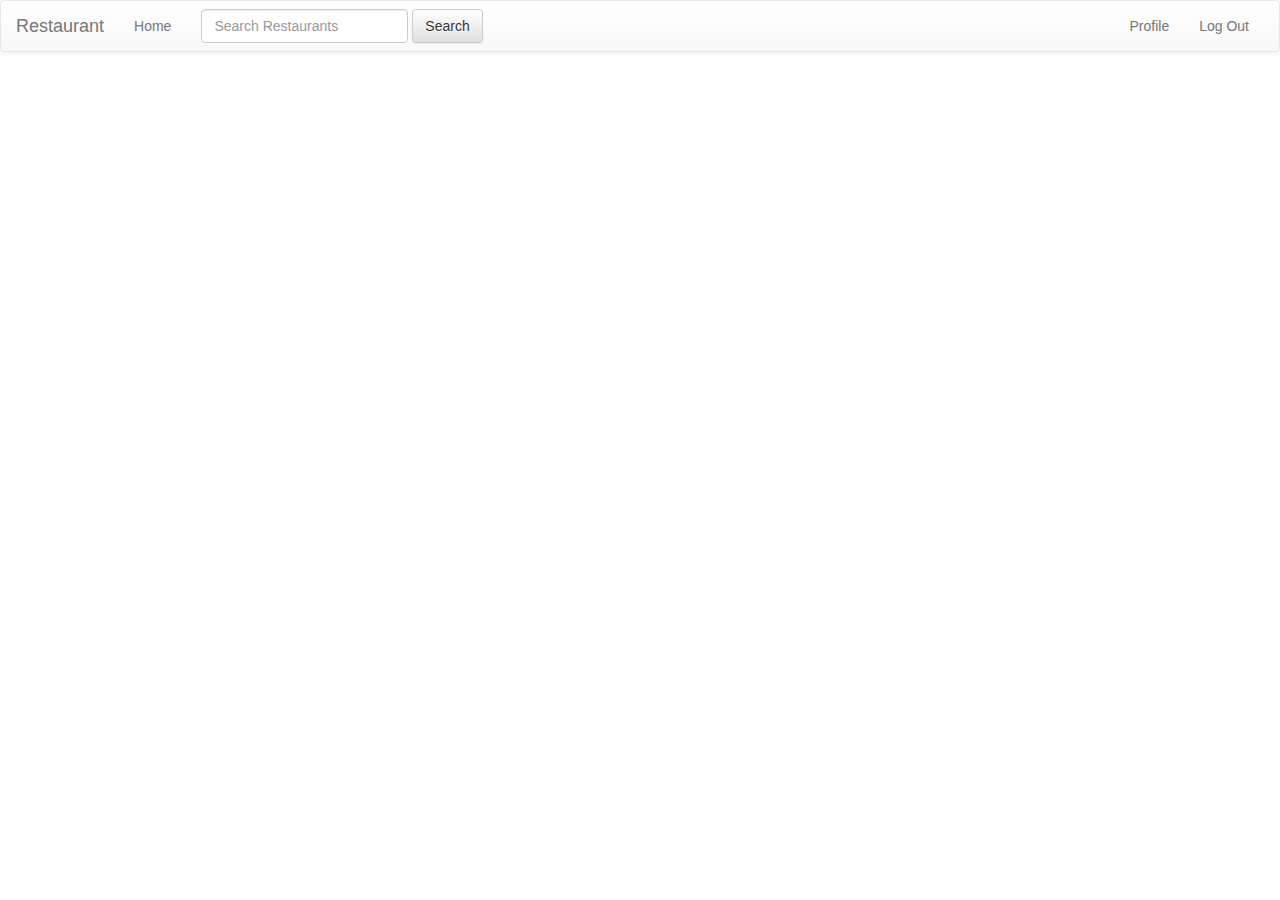
<file: ISARestoran/src/main/resources/static/home.html>
<!DOCTYPE html>
<html>
<head>
<link rel="stylesheet" href="html/css/bootstrap.min.css" />
<link rel="stylesheet" href="html/css/bootstrap-theme.min.css" />
<script src="html/js/jquery-3.1.0.min.js"></script>
<script src="html/js/jquery.min.js"></script>
<script src="html/js/bootstrap.js"></script>
<script src="html/js/bootstrap.min.js"></script>



<meta charset="ISO-8859-1">

<title>Restaurant Homeeeee</title>

<script>
	function onload(){
		var x = document.cookie;
		var delovi = x.split("=");
		var emailUlogovanog = delovi[1];
		
		if(emailUlogovanog.search("@")==-1){
			$('.navbar').hide();
			$('#glavniDiv').hide();
    	}
		
	}
</script>
</head>
<body onload="onload()">
<nav class="navbar navbar-default">
  <div class="container-fluid">
    <!-- Brand and toggle get grouped for better mobile display -->
    <div class="navbar-header">
      <button type="button" class="navbar-toggle collapsed" data-toggle="collapse" data-target="#bs-example-navbar-collapse-1" aria-expanded="false">
        <span class="sr-only">Toggle navigation</span>
        <span class="icon-bar"></span>
        <span class="icon-bar"></span>
        <span class="icon-bar"></span>
      </button>
      <a class="navbar-brand" href="home.html">Restaurant</a>
    </div>

    <!-- Collect the nav links, forms, and other content for toggling -->
    <div class="collapse navbar-collapse" id="bs-example-navbar-collapse-1">
      <ul class="nav navbar-nav">
        <li ><a href="home.html" >Home<span class="sr-only">(current)</span></a></li>
<!--         <li><a href="#">Link</a></li> -->
        <!-- <li class="dropdown">
          <a href="#" class="dropdown-toggle" data-toggle="dropdown" role="button" aria-haspopup="true" aria-expanded="false">Dropdown <span class="caret"></span></a>
          <ul class="dropdown-menu">
            <li><a href="#">Action</a></li>
            <li><a href="#">Another action</a></li>
            <li><a href="#">Something else here</a></li>
            <li role="separator" class="divider"></li>
            <li><a href="#">Separated link</a></li>
            <li role="separator" class="divider"></li>
            <li><a href="#">One more separated link</a></li>
          </ul>
        </li> -->
      </ul>
      <form class="navbar-form navbar-left">
        <div class="form-group">
          <input type="text" class="form-control" placeholder="Search Restaurants">
        </div>
        <button type="submit" class="btn btn-default">Search</button>
      </form>
      <ul class="nav navbar-nav navbar-right">
        <li><a onclick="profilKorisnika()" href="#">Profile</a></li>
        <li><a onclick="izlogujSe()" href="#">Log Out</a></li>
      </ul>
    </div><!-- /.navbar-collapse -->
  </div><!-- /.container-fluid -->
</nav>

<script>
	function izlogujSe(){
		var x = document.cookie;
		var delovi = x.split("=");
		var emailUlogovanog = delovi[1];
		
		if(emailUlogovanog.search("@")!=-1){
			document.cookie =  "emailValue=" + "";
    		window.location.href="index.html";
    	}
	}

	
	function profilKorisnika(){
		var x = document.cookie;
		var delovi = x.split("=");
		var email = delovi[1];
		var ime;
		var prezime;
		
		dajSliku();
		
		if(email.search("@")!=-1){
	     	$.ajax({ 
	             type: 'GET',
	             url: 'profile/gost',
	             dataType: 'json',
	             data: {email : email},
	     		 success: function(data){
	             			console.log(data);
	             			document.getElementById("helloHeder").innerHTML = data.ime+" "+data.prezime;
	             			ime = data.ime;
	             			prezime = data.prezime;
	            		}
	     	});
	     	$('#glavniDiv').show();
	     	$('#desniDiv').hide();
	     }
	}
	
	function basicDetails(){
		var x = document.cookie;
		var delovi = x.split("=");
		var email = delovi[1];
		$.ajax({ 
            type: 'GET',
            url: 'profile/gost',
            dataType: 'json',
            data: {email : email},
    		 success: function(data){
            			console.log(data);
            			$('#desniDiv').html('<h3><i>Basic Details</i></h3><br><table id="tabela" border="1" ><tr><td>First name: </td><td><input style="border:none" readonly type="text" id="FirstName" value="'+data.ime+'"></td></tr><tr><td>Last name: </td><td><input readonly style="border:none" type="text" id="LastName" value="'+data.prezime+'"></td></tr><tr><td>Email: </td><td><input readonly style="border:none" type="text" id="Email" value="'+data.email+'"></td></tr></table><br><div id="zaUpload"></div><br></br><button id="editDetails" onclick="editDetails()">Edit basic details</button><button id="saveDetails" onclick="return saveDetails()" style = "display: none">Save Details</button>&nbsp;<button id="cancelDetails" onclick="basicDetails()" style = "display: none">Cancel</button><br></br>');
            			$('#desniDiv').show();	
    		 }
    	});
		
		
	}
	
	function editDetails(){
		
		var x = document.cookie;
		var delovi = x.split("=");
		var email = delovi[1];
		
		$('#editDetails').hide();
		$('#saveDetails').show();
		$('#cancelDetails').show();
		$('#tabela').append('<tr><td>Password: </td><td><input style="border:none" type="password" id="password"></td></tr><tr><td>Repeat password: </td><td><input style="border:none" type="password" id="password1"></td></tr>');
		$('#zaUpload').html('<form method="POST" action="picture/upload" enctype="multipart/form-data">Upload new profile picture: <br><input type="file" id="file" name="file"><input type="hidden" name="email" value="'+email+'"><br><input onclick="return proveraVelicine()" type="submit" value="Upload"></form>');
		
		$('#FirstName').attr('readonly', false);
		$('#LastName').attr('readonly', false);
		
	}
	
	function proveraVelicine(){
		 if (!window.FileReader) {
		        alert("The file API isn't supported on this browser yet.");
		        return false;
		    }
		 
		 input = document.getElementById('file');
		 file = input.files[0];
		 
		 if(!file){
		       alert("Please select a file before clicking 'Upload'");
		       return false;
		 }else if(file.size>999998){
			 alert("Max size of file must be less than 1MB!");
			 return false;
		 }else{
			 return true;
		 }
		 
	}
		 

	
	function saveDetails(){
		var i = document.getElementById('FirstName');
		var ime = i.value;
		var j = document.getElementById('LastName');
		var prezime = j.value;
		var m = document.getElementById('Email');
		var email = m.value;
		var k = document.getElementById('password');
		var password = k.value;
		var l = document.getElementById('password1');
		var password1 = l.value;
		
		if(ime == "" || prezime == "" || email == "" || password == "" || password1 == ""){
			alert("You must enter all fields!");
    		return false;
		}else{
			if(password.length <8){
        		alert("Password must contain 8-30 characters!")
        		return false;
        	}
        	if(password.length > 30){
        		alert("Password must contain 8-30 characters!")
        		return false;
        	}
        	
        	if(password != password1){
        		alert("Password does not match the confirm password!")
        		return false;
        	}
        	
        	$.ajax({ 
                type: 'GET',
                url: 'profile/edit',
                dataType: 'json',
                data: {ime : ime, prezime : prezime, email : email, password : password, password1 : password1},
        		 success: function(data){
                			console.log(data);
                			location.reload();
                			return true;
        		 }
        	});
        	
        	return true;
        	
		}
		
		
		
	}
	
	function dajSliku(){
		 $.ajax({
			    url :'picture/dajSliku',             
			    data: {todo : "todo"},
			    type: "GET",
			    contentType: "image/jpg",
			    dataType: "text",
			    success: function(data) { 
			            //alert(data);
			            $("#mestoZaSliku").html('<img src="data:image/jpg;base64,' + data + '" style="width:260px;height:260px;" />');
			        }
			    });
			}
	
	
</script>
<div class="container"  style = "display: none; background-color: #E8E8E8" id="glavniDiv" >
  <h1 id="helloHeder"></h1>
  <div class="row">
    <div class="col-sm-3"  id="leviDiv" >
   		<div id="mestoZaSliku"></div>	
   		<br>
   		<br>
      	<a href="#" onclick="basicDetails()">Basic Details</a><br>
      	<a href="#" onclick="friends()">Friends</a>
    </div>
    <div class="col-sm-9"  id="desniDiv">
    </div>
  </div>
</div>
</body>
</html>
</file>
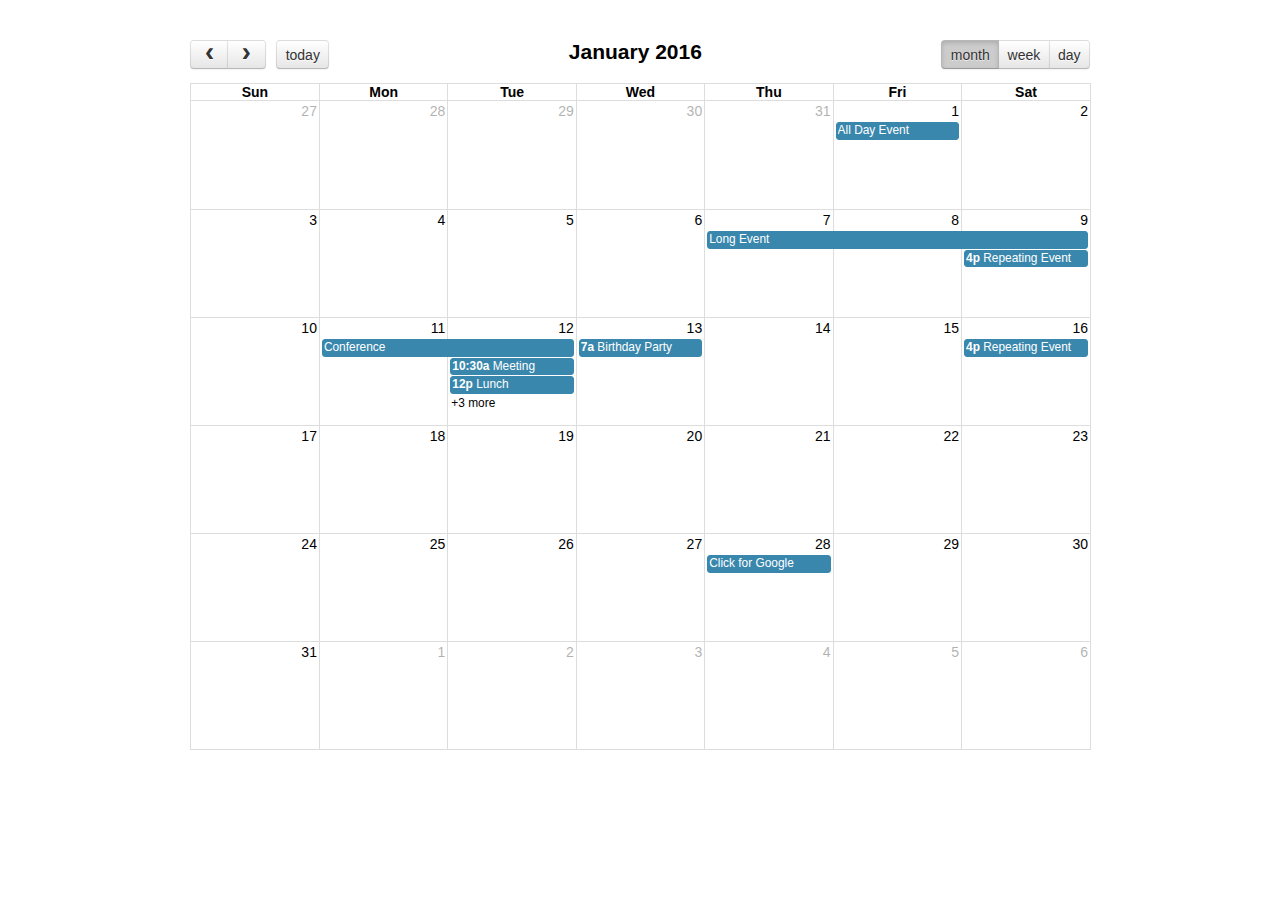
<file: ISARestoran/src/main/resources/static/html/fullcalendar/demos/agenda-views.html>
<!DOCTYPE html>
<html>
<head>
<meta charset='utf-8' />
<link href='../fullcalendar.css' rel='stylesheet' />
<link href='../fullcalendar.print.css' rel='stylesheet' media='print' />
<script src='../lib/moment.min.js'></script>
<script src='../lib/jquery.min.js'></script>
<script src='../fullcalendar.min.js'></script>
<script>

	$(document).ready(function() {
		
		$('#calendar').fullCalendar({
			header: {
				left: 'prev,next today',
				center: 'title',
				right: 'month,agendaWeek,agendaDay'
			},
			defaultDate: '2016-01-12',
			editable: true,
			eventLimit: true, // allow "more" link when too many events
			events: [
				{
					title: 'All Day Event',
					start: '2016-01-01'
				},
				{
					title: 'Long Event',
					start: '2016-01-07',
					end: '2016-01-10'
				},
				{
					id: 999,
					title: 'Repeating Event',
					start: '2016-01-09T16:00:00'
				},
				{
					id: 999,
					title: 'Repeating Event',
					start: '2016-01-16T16:00:00'
				},
				{
					title: 'Conference',
					start: '2016-01-11',
					end: '2016-01-13'
				},
				{
					title: 'Meeting',
					start: '2016-01-12T10:30:00',
					end: '2016-01-12T12:30:00'
				},
				{
					title: 'Lunch',
					start: '2016-01-12T12:00:00'
				},
				{
					title: 'Meeting',
					start: '2016-01-12T14:30:00'
				},
				{
					title: 'Happy Hour',
					start: '2016-01-12T17:30:00'
				},
				{
					title: 'Dinner',
					start: '2016-01-12T20:00:00'
				},
				{
					title: 'Birthday Party',
					start: '2016-01-13T07:00:00'
				},
				{
					title: 'Click for Google',
					url: 'http://google.com/',
					start: '2016-01-28'
				}
			]
		});
		
	});

</script>
<style>

	body {
		margin: 40px 10px;
		padding: 0;
		font-family: "Lucida Grande",Helvetica,Arial,Verdana,sans-serif;
		font-size: 14px;
	}

	#calendar {
		max-width: 900px;
		margin: 0 auto;
	}

</style>
</head>
<body>

	<div id='calendar'></div>

</body>
</html>
</file>
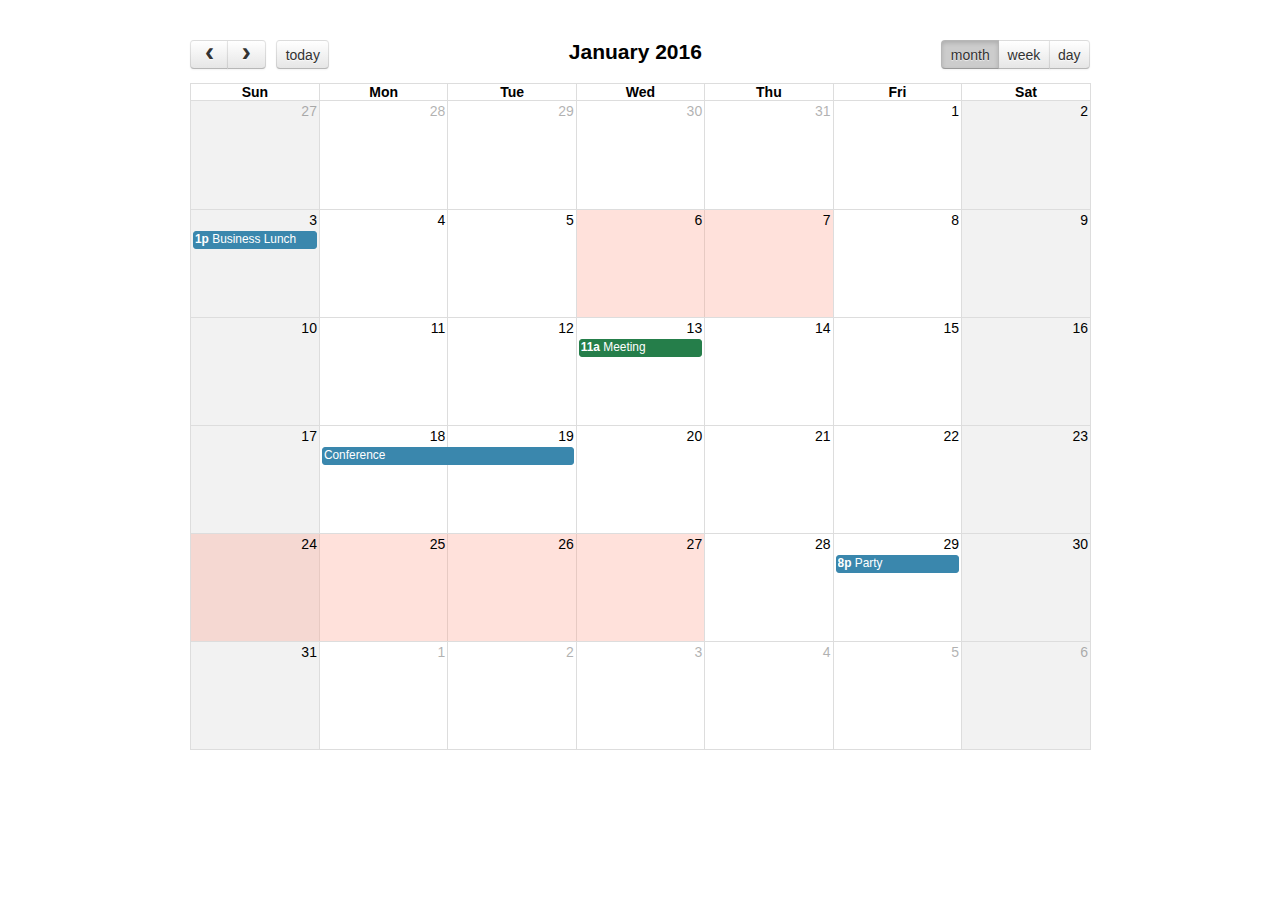
<file: ISARestoran/src/main/resources/static/html/fullcalendar/demos/background-events.html>
<!DOCTYPE html>
<html>
<head>
<meta charset='utf-8' />
<link href='../fullcalendar.css' rel='stylesheet' />
<link href='../fullcalendar.print.css' rel='stylesheet' media='print' />
<script src='../lib/moment.min.js'></script>
<script src='../lib/jquery.min.js'></script>
<script src='../fullcalendar.min.js'></script>
<script>

	$(document).ready(function() {

		$('#calendar').fullCalendar({
			header: {
				left: 'prev,next today',
				center: 'title',
				right: 'month,agendaWeek,agendaDay'
			},
			defaultDate: '2016-01-12',
			businessHours: true, // display business hours
			editable: true,
			events: [
				{
					title: 'Business Lunch',
					start: '2016-01-03T13:00:00',
					constraint: 'businessHours'
				},
				{
					title: 'Meeting',
					start: '2016-01-13T11:00:00',
					constraint: 'availableForMeeting', // defined below
					color: '#257e4a'
				},
				{
					title: 'Conference',
					start: '2016-01-18',
					end: '2016-01-20'
				},
				{
					title: 'Party',
					start: '2016-01-29T20:00:00'
				},

				// areas where "Meeting" must be dropped
				{
					id: 'availableForMeeting',
					start: '2016-01-11T10:00:00',
					end: '2016-01-11T16:00:00',
					rendering: 'background'
				},
				{
					id: 'availableForMeeting',
					start: '2016-01-13T10:00:00',
					end: '2016-01-13T16:00:00',
					rendering: 'background'
				},

				// red areas where no events can be dropped
				{
					start: '2016-01-24',
					end: '2016-01-28',
					overlap: false,
					rendering: 'background',
					color: '#ff9f89'
				},
				{
					start: '2016-01-06',
					end: '2016-01-08',
					overlap: false,
					rendering: 'background',
					color: '#ff9f89'
				}
			]
		});
		
	});

</script>
<style>

	body {
		margin: 40px 10px;
		padding: 0;
		font-family: "Lucida Grande",Helvetica,Arial,Verdana,sans-serif;
		font-size: 14px;
	}

	#calendar {
		max-width: 900px;
		margin: 0 auto;
	}

</style>
</head>
<body>

	<div id='calendar'></div>

</body>
</html>
</file>
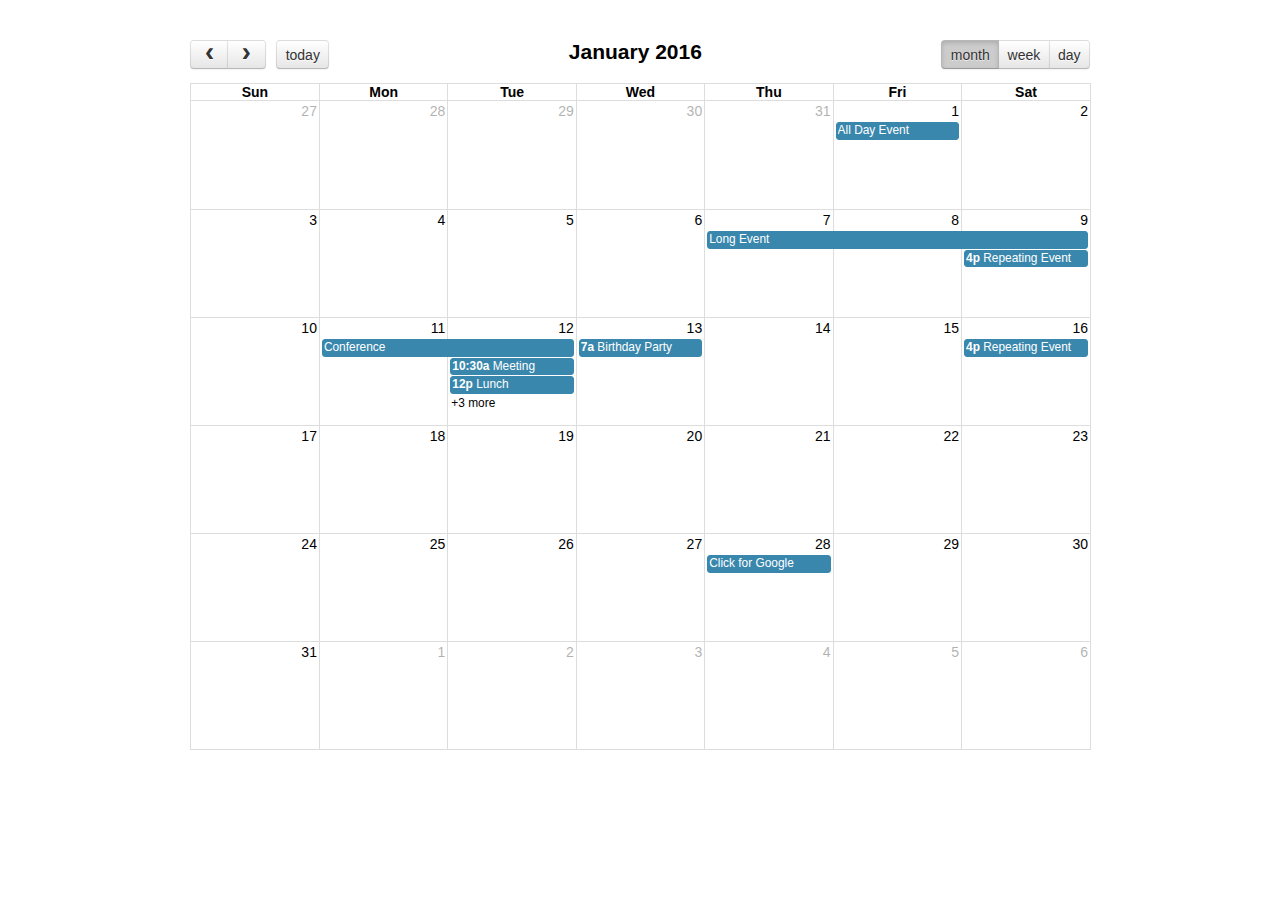
<file: ISARestoran/src/main/resources/static/html/fullcalendar/demos/basic-views.html>
<!DOCTYPE html>
<html>
<head>
<meta charset='utf-8' />
<link href='../fullcalendar.css' rel='stylesheet' />
<link href='../fullcalendar.print.css' rel='stylesheet' media='print' />
<script src='../lib/moment.min.js'></script>
<script src='../lib/jquery.min.js'></script>
<script src='../fullcalendar.min.js'></script>
<script>

	$(document).ready(function() {
		
		$('#calendar').fullCalendar({
			header: {
				left: 'prev,next today',
				center: 'title',
				right: 'month,basicWeek,basicDay'
			},
			defaultDate: '2016-01-12',
			editable: true,
			eventLimit: true, // allow "more" link when too many events
			events: [
				{
					title: 'All Day Event',
					start: '2016-01-01'
				},
				{
					title: 'Long Event',
					start: '2016-01-07',
					end: '2016-01-10'
				},
				{
					id: 999,
					title: 'Repeating Event',
					start: '2016-01-09T16:00:00'
				},
				{
					id: 999,
					title: 'Repeating Event',
					start: '2016-01-16T16:00:00'
				},
				{
					title: 'Conference',
					start: '2016-01-11',
					end: '2016-01-13'
				},
				{
					title: 'Meeting',
					start: '2016-01-12T10:30:00',
					end: '2016-01-12T12:30:00'
				},
				{
					title: 'Lunch',
					start: '2016-01-12T12:00:00'
				},
				{
					title: 'Meeting',
					start: '2016-01-12T14:30:00'
				},
				{
					title: 'Happy Hour',
					start: '2016-01-12T17:30:00'
				},
				{
					title: 'Dinner',
					start: '2016-01-12T20:00:00'
				},
				{
					title: 'Birthday Party',
					start: '2016-01-13T07:00:00'
				},
				{
					title: 'Click for Google',
					url: 'http://google.com/',
					start: '2016-01-28'
				}
			]
		});
		
	});

</script>
<style>

	body {
		margin: 40px 10px;
		padding: 0;
		font-family: "Lucida Grande",Helvetica,Arial,Verdana,sans-serif;
		font-size: 14px;
	}

	#calendar {
		max-width: 900px;
		margin: 0 auto;
	}

</style>
</head>
<body>

	<div id='calendar'></div>

</body>
</html>
</file>
<file: ISARestoran/src/main/resources/static/html/fullcalendar/fullcalendar.css>
/*!
 * FullCalendar v2.7.0 Stylesheet
 * Docs & License: http://fullcalendar.io/
 * (c) 2015 Adam Shaw
 */


.fc {
	direction: ltr;
	text-align: left;
}

.fc-rtl {
	text-align: right;
}

body .fc { /* extra precedence to overcome jqui */
	font-size: 1em;
}


/* Colors
--------------------------------------------------------------------------------------------------*/

.fc-unthemed th,
.fc-unthemed td,
.fc-unthemed thead,
.fc-unthemed tbody,
.fc-unthemed .fc-divider,
.fc-unthemed .fc-row,
.fc-unthemed .fc-content, /* for gutter border */
.fc-unthemed .fc-popover {
	border-color: #ddd;
}

.fc-unthemed .fc-popover {
	background-color: #fff;
}

.fc-unthemed .fc-divider,
.fc-unthemed .fc-popover .fc-header {
	background: #eee;
}

.fc-unthemed .fc-popover .fc-header .fc-close {
	color: #666;
}

.fc-unthemed .fc-today {
	background: #fcf8e3;
}

.fc-highlight { /* when user is selecting cells */
	background: #bce8f1;
	opacity: .3;
	filter: alpha(opacity=30); /* for IE */
}

.fc-bgevent { /* default look for background events */
	background: rgb(143, 223, 130);
	opacity: .3;
	filter: alpha(opacity=30); /* for IE */
}

.fc-nonbusiness { /* default look for non-business-hours areas */
	/* will inherit .fc-bgevent's styles */
	background: #d7d7d7;
}


/* Icons (inline elements with styled text that mock arrow icons)
--------------------------------------------------------------------------------------------------*/

.fc-icon {
	display: inline-block;
	width: 1em;
	height: 1em;
	line-height: 1em;
	font-size: 1em;
	text-align: center;
	overflow: hidden;
	font-family: "Courier New", Courier, monospace;

	/* don't allow browser text-selection */
	-webkit-touch-callout: none;
	-webkit-user-select: none;
	-khtml-user-select: none;
	-moz-user-select: none;
	-ms-user-select: none;
	user-select: none;
	}

/*
Acceptable font-family overrides for individual icons:
	"Arial", sans-serif
	"Times New Roman", serif

NOTE: use percentage font sizes or else old IE chokes
*/

.fc-icon:after {
	position: relative;
	margin: 0 -1em; /* ensures character will be centered, regardless of width */
}

.fc-icon-left-single-arrow:after {
	content: "\02039";
	font-weight: bold;
	font-size: 200%;
	top: -7%;
	left: 3%;
}

.fc-icon-right-single-arrow:after {
	content: "\0203A";
	font-weight: bold;
	font-size: 200%;
	top: -7%;
	left: -3%;
}

.fc-icon-left-double-arrow:after {
	content: "\000AB";
	font-size: 160%;
	top: -7%;
}

.fc-icon-right-double-arrow:after {
	content: "\000BB";
	font-size: 160%;
	top: -7%;
}

.fc-icon-left-triangle:after {
	content: "\25C4";
	font-size: 125%;
	top: 3%;
	left: -2%;
}

.fc-icon-right-triangle:after {
	content: "\25BA";
	font-size: 125%;
	top: 3%;
	left: 2%;
}

.fc-icon-down-triangle:after {
	content: "\25BC";
	font-size: 125%;
	top: 2%;
}

.fc-icon-x:after {
	content: "\000D7";
	font-size: 200%;
	top: 6%;
}


/* Buttons (styled <button> tags, normalized to work cross-browser)
--------------------------------------------------------------------------------------------------*/

.fc button {
	/* force height to include the border and padding */
	-moz-box-sizing: border-box;
	-webkit-box-sizing: border-box;
	box-sizing: border-box;

	/* dimensions */
	margin: 0;
	height: 2.1em;
	padding: 0 .6em;

	/* text & cursor */
	font-size: 1em; /* normalize */
	white-space: nowrap;
	cursor: pointer;
}

/* Firefox has an annoying inner border */
.fc button::-moz-focus-inner { margin: 0; padding: 0; }
	
.fc-state-default { /* non-theme */
	border: 1px solid;
}

.fc-state-default.fc-corner-left { /* non-theme */
	border-top-left-radius: 4px;
	border-bottom-left-radius: 4px;
}

.fc-state-default.fc-corner-right { /* non-theme */
	border-top-right-radius: 4px;
	border-bottom-right-radius: 4px;
}

/* icons in buttons */

.fc button .fc-icon { /* non-theme */
	position: relative;
	top: -0.05em; /* seems to be a good adjustment across browsers */
	margin: 0 .2em;
	vertical-align: middle;
}
	
/*
  button states
  borrowed from twitter bootstrap (http://twitter.github.com/bootstrap/)
*/

.fc-state-default {
	background-color: #f5f5f5;
	background-image: -moz-linear-gradient(top, #ffffff, #e6e6e6);
	background-image: -webkit-gradient(linear, 0 0, 0 100%, from(#ffffff), to(#e6e6e6));
	background-image: -webkit-linear-gradient(top, #ffffff, #e6e6e6);
	background-image: -o-linear-gradient(top, #ffffff, #e6e6e6);
	background-image: linear-gradient(to bottom, #ffffff, #e6e6e6);
	background-repeat: repeat-x;
	border-color: #e6e6e6 #e6e6e6 #bfbfbf;
	border-color: rgba(0, 0, 0, 0.1) rgba(0, 0, 0, 0.1) rgba(0, 0, 0, 0.25);
	color: #333;
	text-shadow: 0 1px 1px rgba(255, 255, 255, 0.75);
	box-shadow: inset 0 1px 0 rgba(255, 255, 255, 0.2), 0 1px 2px rgba(0, 0, 0, 0.05);
}

.fc-state-hover,
.fc-state-down,
.fc-state-active,
.fc-state-disabled {
	color: #333333;
	background-color: #e6e6e6;
}

.fc-state-hover {
	color: #333333;
	text-decoration: none;
	background-position: 0 -15px;
	-webkit-transition: background-position 0.1s linear;
	   -moz-transition: background-position 0.1s linear;
	     -o-transition: background-position 0.1s linear;
	        transition: background-position 0.1s linear;
}

.fc-state-down,
.fc-state-active {
	background-color: #cccccc;
	background-image: none;
	box-shadow: inset 0 2px 4px rgba(0, 0, 0, 0.15), 0 1px 2px rgba(0, 0, 0, 0.05);
}

.fc-state-disabled {
	cursor: default;
	background-image: none;
	opacity: 0.65;
	filter: alpha(opacity=65);
	box-shadow: none;
}


/* Buttons Groups
--------------------------------------------------------------------------------------------------*/

.fc-button-group {
	display: inline-block;
}

/*
every button that is not first in a button group should scootch over one pixel and cover the
previous button's border...
*/

.fc .fc-button-group > * { /* extra precedence b/c buttons have margin set to zero */
	float: left;
	margin: 0 0 0 -1px;
}

.fc .fc-button-group > :first-child { /* same */
	margin-left: 0;
}


/* Popover
--------------------------------------------------------------------------------------------------*/

.fc-popover {
	position: absolute;
	box-shadow: 0 2px 6px rgba(0,0,0,.15);
}

.fc-popover .fc-header { /* TODO: be more consistent with fc-head/fc-body */
	padding: 2px 4px;
}

.fc-popover .fc-header .fc-title {
	margin: 0 2px;
}

.fc-popover .fc-header .fc-close {
	cursor: pointer;
}

.fc-ltr .fc-popover .fc-header .fc-title,
.fc-rtl .fc-popover .fc-header .fc-close {
	float: left;
}

.fc-rtl .fc-popover .fc-header .fc-title,
.fc-ltr .fc-popover .fc-header .fc-close {
	float: right;
}

/* unthemed */

.fc-unthemed .fc-popover {
	border-width: 1px;
	border-style: solid;
}

.fc-unthemed .fc-popover .fc-header .fc-close {
	font-size: .9em;
	margin-top: 2px;
}

/* jqui themed */

.fc-popover > .ui-widget-header + .ui-widget-content {
	border-top: 0; /* where they meet, let the header have the border */
}


/* Misc Reusable Components
--------------------------------------------------------------------------------------------------*/

.fc-divider {
	border-style: solid;
	border-width: 1px;
}

hr.fc-divider {
	height: 0;
	margin: 0;
	padding: 0 0 2px; /* height is unreliable across browsers, so use padding */
	border-width: 1px 0;
}

.fc-clear {
	clear: both;
}

.fc-bg,
.fc-bgevent-skeleton,
.fc-highlight-skeleton,
.fc-helper-skeleton {
	/* these element should always cling to top-left/right corners */
	position: absolute;
	top: 0;
	left: 0;
	right: 0;
}

.fc-bg {
	bottom: 0; /* strech bg to bottom edge */
}

.fc-bg table {
	height: 100%; /* strech bg to bottom edge */
}


/* Tables
--------------------------------------------------------------------------------------------------*/

.fc table {
	width: 100%;
	table-layout: fixed;
	border-collapse: collapse;
	border-spacing: 0;
	font-size: 1em; /* normalize cross-browser */
}

.fc th {
	text-align: center;
}

.fc th,
.fc td {
	border-style: solid;
	border-width: 1px;
	padding: 0;
	vertical-align: top;
}

.fc td.fc-today {
	border-style: double; /* overcome neighboring borders */
}


/* Fake Table Rows
--------------------------------------------------------------------------------------------------*/

.fc .fc-row { /* extra precedence to overcome themes w/ .ui-widget-content forcing a 1px border */
	/* no visible border by default. but make available if need be (scrollbar width compensation) */
	border-style: solid;
	border-width: 0;
}

.fc-row table {
	/* don't put left/right border on anything within a fake row.
	   the outer tbody will worry about this */
	border-left: 0 hidden transparent;
	border-right: 0 hidden transparent;

	/* no bottom borders on rows */
	border-bottom: 0 hidden transparent; 
}

.fc-row:first-child table {
	border-top: 0 hidden transparent; /* no top border on first row */
}


/* Day Row (used within the header and the DayGrid)
--------------------------------------------------------------------------------------------------*/

.fc-row {
	position: relative;
}

.fc-row .fc-bg {
	z-index: 1;
}

/* highlighting cells & background event skeleton */

.fc-row .fc-bgevent-skeleton,
.fc-row .fc-highlight-skeleton {
	bottom: 0; /* stretch skeleton to bottom of row */
}

.fc-row .fc-bgevent-skeleton table,
.fc-row .fc-highlight-skeleton table {
	height: 100%; /* stretch skeleton to bottom of row */
}

.fc-row .fc-highlight-skeleton td,
.fc-row .fc-bgevent-skeleton td {
	border-color: transparent;
}

.fc-row .fc-bgevent-skeleton {
	z-index: 2;

}

.fc-row .fc-highlight-skeleton {
	z-index: 3;
}

/*
row content (which contains day/week numbers and events) as well as "helper" (which contains
temporary rendered events).
*/

.fc-row .fc-content-skeleton {
	position: relative;
	z-index: 4;
	padding-bottom: 2px; /* matches the space above the events */
}

.fc-row .fc-helper-skeleton {
	z-index: 5;
}

.fc-row .fc-content-skeleton td,
.fc-row .fc-helper-skeleton td {
	/* see-through to the background below */
	background: none; /* in case <td>s are globally styled */
	border-color: transparent;

	/* don't put a border between events and/or the day number */
	border-bottom: 0;
}

.fc-row .fc-content-skeleton tbody td, /* cells with events inside (so NOT the day number cell) */
.fc-row .fc-helper-skeleton tbody td {
	/* don't put a border between event cells */
	border-top: 0;
}


/* Scrolling Container
--------------------------------------------------------------------------------------------------*/

.fc-scroller {
	-webkit-overflow-scrolling: touch;
}

/* TODO: move to agenda/basic */
.fc-scroller > .fc-day-grid,
.fc-scroller > .fc-time-grid {
	position: relative; /* re-scope all positions */
	width: 100%; /* hack to force re-sizing this inner element when scrollbars appear/disappear */
}


/* Global Event Styles
--------------------------------------------------------------------------------------------------*/

.fc-event {
	position: relative; /* for resize handle and other inner positioning */
	display: block; /* make the <a> tag block */
	font-size: .85em;
	line-height: 1.3;
	border-radius: 3px;
	border: 1px solid #3a87ad; /* default BORDER color */
	background-color: #3a87ad; /* default BACKGROUND color */
	font-weight: normal; /* undo jqui's ui-widget-header bold */
}

/* overpower some of bootstrap's and jqui's styles on <a> tags */
.fc-event,
.fc-event:hover,
.ui-widget .fc-event {
	color: #fff; /* default TEXT color */
	text-decoration: none; /* if <a> has an href */
}

.fc-event[href],
.fc-event.fc-draggable {
	cursor: pointer; /* give events with links and draggable events a hand mouse pointer */
}

.fc-not-allowed, /* causes a "warning" cursor. applied on body */
.fc-not-allowed .fc-event { /* to override an event's custom cursor */
	cursor: not-allowed;
}

.fc-event .fc-bg { /* the generic .fc-bg already does position */
	z-index: 1;
	background: #fff;
	opacity: .25;
	filter: alpha(opacity=25); /* for IE */
}

.fc-event .fc-content {
	position: relative;
	z-index: 2;
}

/* resizer (cursor AND touch devices) */

.fc-event .fc-resizer {
	position: absolute;
	z-index: 4;
}

/* resizer (touch devices) */

.fc-touch .fc-event .fc-resizer {
	display: none; /* only show when selected */
}

.fc-touch .fc-event.fc-selected .fc-resizer {
	display: block;
}


/* Hit Area (for events and expander)
--------------------------------------------------------------------------------------------------*/

.fc-expander { /* fc-event is already position:relative */
	position: relative;
}

.fc-touch .fc-expander:before,
.fc-touch .fc-event .fc-resizer:before {
	/* 40x40 touch area */
	content: "";
	position: absolute;
	z-index: 9999; /* user of this util can scope within a lower z-index */
	top: 50%;
	left: 50%;
	width: 40px;
	height: 40px;
	margin-left: -20px;
	margin-top: -20px;
}


/* Event Selection (only for touch devices)
--------------------------------------------------------------------------------------------------*/

.fc-event.fc-selected {
	z-index: 9999 !important; /* overcomes inline z-index */
	box-shadow: 0 2px 5px rgba(0, 0, 0, 0.2);
}

.fc-event.fc-selected.fc-dragging {
	box-shadow: 0 2px 7px rgba(0, 0, 0, 0.3);
}


/* Horizontal Events
--------------------------------------------------------------------------------------------------*/

/* bigger touch area when selected */
.fc-h-event.fc-selected:before {
	content: "";
	position: absolute;
	z-index: 3; /* below resizers */
	top: -10px;
	bottom: -10px;
	left: 0;
	right: 0;
}

/* events that are continuing to/from another week. kill rounded corners and butt up against edge */

.fc-ltr .fc-h-event.fc-not-start,
.fc-rtl .fc-h-event.fc-not-end {
	margin-left: 0;
	border-left-width: 0;
	padding-left: 1px; /* replace the border with padding */
	border-top-left-radius: 0;
	border-bottom-left-radius: 0;
}

.fc-ltr .fc-h-event.fc-not-end,
.fc-rtl .fc-h-event.fc-not-start {
	margin-right: 0;
	border-right-width: 0;
	padding-right: 1px; /* replace the border with padding */
	border-top-right-radius: 0;
	border-bottom-right-radius: 0;
}

/* resizer (cursor AND touch devices) */

/* left resizer  */
.fc-ltr .fc-h-event .fc-start-resizer,
.fc-rtl .fc-h-event .fc-end-resizer {
	cursor: w-resize;
	left: -1px; /* overcome border */
}

/* right resizer */
.fc-ltr .fc-h-event .fc-end-resizer,
.fc-rtl .fc-h-event .fc-start-resizer {
	cursor: e-resize;
	right: -1px; /* overcome border */
}

/* resizer (cursor devices) */

.fc-cursor .fc-h-event .fc-resizer {
	width: 7px;
	top: -1px; /* overcome top border */
	bottom: -1px; /* overcome bottom border */
}

/* resizer (touch devices) */

.fc-touch .fc-h-event .fc-resizer {
	/* 8x8 little dot */
	border-radius: 4px;
	border-width: 1px;
	width: 6px;
	height: 6px;
	border-style: solid;
	border-color: inherit;
	background: #fff;
	/* vertically center */
	top: 50%;
	margin-top: -4px;
}

/* left resizer  */
.fc-touch.fc-ltr .fc-h-event .fc-start-resizer,
.fc-touch.fc-rtl .fc-h-event .fc-end-resizer {
	margin-left: -4px; /* centers the 8x8 dot on the left edge */
}

/* right resizer */
.fc-touch.fc-ltr .fc-h-event .fc-end-resizer,
.fc-touch.fc-rtl .fc-h-event .fc-start-resizer {
	margin-right: -4px; /* centers the 8x8 dot on the right edge */
}


/* DayGrid events
----------------------------------------------------------------------------------------------------
We use the full "fc-day-grid-event" class instead of using descendants because the event won't
be a descendant of the grid when it is being dragged.
*/

.fc-day-grid-event {
	margin: 1px 2px 0; /* spacing between events and edges */
	padding: 0 1px;
}

.fc-day-grid-event.fc-selected:after {
	content: "";
	position: absolute;
	z-index: 1; /* same z-index as fc-bg, behind text */
	/* overcome the borders */
	top: -1px;
	right: -1px;
	bottom: -1px;
	left: -1px;
	/* darkening effect */
	background: #000;
	opacity: .25;
	filter: alpha(opacity=25); /* for IE */
}

.fc-day-grid-event .fc-content { /* force events to be one-line tall */
	white-space: nowrap;
	overflow: hidden;
}

.fc-day-grid-event .fc-time {
	font-weight: bold;
}

/* resizer (cursor devices) */

/* left resizer  */
.fc-cursor.fc-ltr .fc-day-grid-event .fc-start-resizer,
.fc-cursor.fc-rtl .fc-day-grid-event .fc-end-resizer {
	margin-left: -2px; /* to the day cell's edge */
}

/* right resizer */
.fc-cursor.fc-ltr .fc-day-grid-event .fc-end-resizer,
.fc-cursor.fc-rtl .fc-day-grid-event .fc-start-resizer {
	margin-right: -2px; /* to the day cell's edge */
}


/* Event Limiting
--------------------------------------------------------------------------------------------------*/

/* "more" link that represents hidden events */

a.fc-more {
	margin: 1px 3px;
	font-size: .85em;
	cursor: pointer;
	text-decoration: none;
}

a.fc-more:hover {
	text-decoration: underline;
}

.fc-limited { /* rows and cells that are hidden because of a "more" link */
	display: none;
}

/* popover that appears when "more" link is clicked */

.fc-day-grid .fc-row {
	z-index: 1; /* make the "more" popover one higher than this */
}

.fc-more-popover {
	z-index: 2;
	width: 220px;
}

.fc-more-popover .fc-event-container {
	padding: 10px;
}


/* Now Indicator
--------------------------------------------------------------------------------------------------*/

.fc-now-indicator {
	position: absolute;
	border: 0 solid red;
}


/* Utilities
--------------------------------------------------------------------------------------------------*/

.fc-unselectable {
	-webkit-user-select: none;
	 -khtml-user-select: none;
	   -moz-user-select: none;
	    -ms-user-select: none;
	        user-select: none;
	-webkit-touch-callout: none;
	-webkit-tap-highlight-color: rgba(0, 0, 0, 0);
}

/* Toolbar
--------------------------------------------------------------------------------------------------*/

.fc-toolbar {
	text-align: center;
	margin-bottom: 1em;
}

.fc-toolbar .fc-left {
	float: left;
}

.fc-toolbar .fc-right {
	float: right;
}

.fc-toolbar .fc-center {
	display: inline-block;
}

/* the things within each left/right/center section */
.fc .fc-toolbar > * > * { /* extra precedence to override button border margins */
	float: left;
	margin-left: .75em;
}

/* the first thing within each left/center/right section */
.fc .fc-toolbar > * > :first-child { /* extra precedence to override button border margins */
	margin-left: 0;
}
	
/* title text */

.fc-toolbar h2 {
	margin: 0;
}

/* button layering (for border precedence) */

.fc-toolbar button {
	position: relative;
}

.fc-toolbar .fc-state-hover,
.fc-toolbar .ui-state-hover {
	z-index: 2;
}
	
.fc-toolbar .fc-state-down {
	z-index: 3;
}

.fc-toolbar .fc-state-active,
.fc-toolbar .ui-state-active {
	z-index: 4;
}

.fc-toolbar button:focus {
	z-index: 5;
}


/* View Structure
--------------------------------------------------------------------------------------------------*/

/* undo twitter bootstrap's box-sizing rules. normalizes positioning techniques */
/* don't do this for the toolbar because we'll want bootstrap to style those buttons as some pt */
.fc-view-container *,
.fc-view-container *:before,
.fc-view-container *:after {
	-webkit-box-sizing: content-box;
	   -moz-box-sizing: content-box;
	        box-sizing: content-box;
}

.fc-view, /* scope positioning and z-index's for everything within the view */
.fc-view > table { /* so dragged elements can be above the view's main element */
	position: relative;
	z-index: 1;
}

/* BasicView
--------------------------------------------------------------------------------------------------*/

/* day row structure */

.fc-basicWeek-view .fc-content-skeleton,
.fc-basicDay-view .fc-content-skeleton {
	/* we are sure there are no day numbers in these views, so... */
	padding-top: 1px; /* add a pixel to make sure there are 2px padding above events */
	padding-bottom: 1em; /* ensure a space at bottom of cell for user selecting/clicking */
}

.fc-basic-view .fc-body .fc-row {
	min-height: 4em; /* ensure that all rows are at least this tall */
}

/* a "rigid" row will take up a constant amount of height because content-skeleton is absolute */

.fc-row.fc-rigid {
	overflow: hidden;
}

.fc-row.fc-rigid .fc-content-skeleton {
	position: absolute;
	top: 0;
	left: 0;
	right: 0;
}

/* week and day number styling */

.fc-basic-view .fc-week-number,
.fc-basic-view .fc-day-number {
	padding: 0 2px;
}

.fc-basic-view td.fc-week-number span,
.fc-basic-view td.fc-day-number {
	padding-top: 2px;
	padding-bottom: 2px;
}

.fc-basic-view .fc-week-number {
	text-align: center;
}

.fc-basic-view .fc-week-number span {
	/* work around the way we do column resizing and ensure a minimum width */
	display: inline-block;
	min-width: 1.25em;
}

.fc-ltr .fc-basic-view .fc-day-number {
	text-align: right;
}

.fc-rtl .fc-basic-view .fc-day-number {
	text-align: left;
}

.fc-day-number.fc-other-month {
	opacity: 0.3;
	filter: alpha(opacity=30); /* for IE */
	/* opacity with small font can sometimes look too faded
	   might want to set the 'color' property instead
	   making day-numbers bold also fixes the problem */
}

/* AgendaView all-day area
--------------------------------------------------------------------------------------------------*/

.fc-agenda-view .fc-day-grid {
	position: relative;
	z-index: 2; /* so the "more.." popover will be over the time grid */
}

.fc-agenda-view .fc-day-grid .fc-row {
	min-height: 3em; /* all-day section will never get shorter than this */
}

.fc-agenda-view .fc-day-grid .fc-row .fc-content-skeleton {
	padding-top: 1px; /* add a pixel to make sure there are 2px padding above events */
	padding-bottom: 1em; /* give space underneath events for clicking/selecting days */
}


/* TimeGrid axis running down the side (for both the all-day area and the slot area)
--------------------------------------------------------------------------------------------------*/

.fc .fc-axis { /* .fc to overcome default cell styles */
	vertical-align: middle;
	padding: 0 4px;
	white-space: nowrap;
}

.fc-ltr .fc-axis {
	text-align: right;
}

.fc-rtl .fc-axis {
	text-align: left;
}

.ui-widget td.fc-axis {
	font-weight: normal; /* overcome jqui theme making it bold */
}


/* TimeGrid Structure
--------------------------------------------------------------------------------------------------*/

.fc-time-grid-container, /* so scroll container's z-index is below all-day */
.fc-time-grid { /* so slats/bg/content/etc positions get scoped within here */
	position: relative;
	z-index: 1;
}

.fc-time-grid {
	min-height: 100%; /* so if height setting is 'auto', .fc-bg stretches to fill height */
}

.fc-time-grid table { /* don't put outer borders on slats/bg/content/etc */
	border: 0 hidden transparent;
}

.fc-time-grid > .fc-bg {
	z-index: 1;
}

.fc-time-grid .fc-slats,
.fc-time-grid > hr { /* the <hr> AgendaView injects when grid is shorter than scroller */
	position: relative;
	z-index: 2;
}

.fc-time-grid .fc-content-col {
	position: relative; /* because now-indicator lives directly inside */
}

.fc-time-grid .fc-content-skeleton {
	position: absolute;
	z-index: 3;
	top: 0;
	left: 0;
	right: 0;
}

/* divs within a cell within the fc-content-skeleton */

.fc-time-grid .fc-business-container {
	position: relative;
	z-index: 1;
}

.fc-time-grid .fc-bgevent-container {
	position: relative;
	z-index: 2;
}

.fc-time-grid .fc-highlight-container {
	position: relative;
	z-index: 3;
}

.fc-time-grid .fc-event-container {
	position: relative;
	z-index: 4;
}

.fc-time-grid .fc-now-indicator-line {
	z-index: 5;
}

.fc-time-grid .fc-helper-container { /* also is fc-event-container */
	position: relative;
	z-index: 6;
}


/* TimeGrid Slats (lines that run horizontally)
--------------------------------------------------------------------------------------------------*/

.fc-time-grid .fc-slats td {
	height: 1.5em;
	border-bottom: 0; /* each cell is responsible for its top border */
}

.fc-time-grid .fc-slats .fc-minor td {
	border-top-style: dotted;
}

.fc-time-grid .fc-slats .ui-widget-content { /* for jqui theme */
	background: none; /* see through to fc-bg */
}


/* TimeGrid Highlighting Slots
--------------------------------------------------------------------------------------------------*/

.fc-time-grid .fc-highlight-container { /* a div within a cell within the fc-highlight-skeleton */
	position: relative; /* scopes the left/right of the fc-highlight to be in the column */
}

.fc-time-grid .fc-highlight {
	position: absolute;
	left: 0;
	right: 0;
	/* top and bottom will be in by JS */
}


/* TimeGrid Event Containment
--------------------------------------------------------------------------------------------------*/

.fc-ltr .fc-time-grid .fc-event-container { /* space on the sides of events for LTR (default) */
	margin: 0 2.5% 0 2px;
}

.fc-rtl .fc-time-grid .fc-event-container { /* space on the sides of events for RTL */
	margin: 0 2px 0 2.5%;
}

.fc-time-grid .fc-event,
.fc-time-grid .fc-bgevent {
	position: absolute;
	z-index: 1; /* scope inner z-index's */
}

.fc-time-grid .fc-bgevent {
	/* background events always span full width */
	left: 0;
	right: 0;
}


/* Generic Vertical Event
--------------------------------------------------------------------------------------------------*/

.fc-v-event.fc-not-start { /* events that are continuing from another day */
	/* replace space made by the top border with padding */
	border-top-width: 0;
	padding-top: 1px;

	/* remove top rounded corners */
	border-top-left-radius: 0;
	border-top-right-radius: 0;
}

.fc-v-event.fc-not-end {
	/* replace space made by the top border with padding */
	border-bottom-width: 0;
	padding-bottom: 1px;

	/* remove bottom rounded corners */
	border-bottom-left-radius: 0;
	border-bottom-right-radius: 0;
}


/* TimeGrid Event Styling
----------------------------------------------------------------------------------------------------
We use the full "fc-time-grid-event" class instead of using descendants because the event won't
be a descendant of the grid when it is being dragged.
*/

.fc-time-grid-event {
	overflow: hidden; /* don't let the bg flow over rounded corners */
}

.fc-time-grid-event.fc-selected {
	/* need to allow touch resizers to extend outside event's bounding box */
	/* common fc-selected styles hide the fc-bg, so don't need this anyway */
	overflow: visible;
}

.fc-time-grid-event.fc-selected .fc-bg {
	display: none; /* hide semi-white background, to appear darker */
}

.fc-time-grid-event .fc-content {
	overflow: hidden; /* for when .fc-selected */
}

.fc-time-grid-event .fc-time,
.fc-time-grid-event .fc-title {
	padding: 0 1px;
}

.fc-time-grid-event .fc-time {
	font-size: .85em;
	white-space: nowrap;
}

/* short mode, where time and title are on the same line */

.fc-time-grid-event.fc-short .fc-content {
	/* don't wrap to second line (now that contents will be inline) */
	white-space: nowrap;
}

.fc-time-grid-event.fc-short .fc-time,
.fc-time-grid-event.fc-short .fc-title {
	/* put the time and title on the same line */
	display: inline-block;
	vertical-align: top;
}

.fc-time-grid-event.fc-short .fc-time span {
	display: none; /* don't display the full time text... */
}

.fc-time-grid-event.fc-short .fc-time:before {
	content: attr(data-start); /* ...instead, display only the start time */
}

.fc-time-grid-event.fc-short .fc-time:after {
	content: "\000A0-\000A0"; /* seperate with a dash, wrapped in nbsp's */
}

.fc-time-grid-event.fc-short .fc-title {
	font-size: .85em; /* make the title text the same size as the time */
	padding: 0; /* undo padding from above */
}

/* resizer (cursor device) */

.fc-cursor .fc-time-grid-event .fc-resizer {
	left: 0;
	right: 0;
	bottom: 0;
	height: 8px;
	overflow: hidden;
	line-height: 8px;
	font-size: 11px;
	font-family: monospace;
	text-align: center;
	cursor: s-resize;
}

.fc-cursor .fc-time-grid-event .fc-resizer:after {
	content: "=";
}

/* resizer (touch device) */

.fc-touch .fc-time-grid-event .fc-resizer {
	/* 10x10 dot */
	border-radius: 5px;
	border-width: 1px;
	width: 8px;
	height: 8px;
	border-style: solid;
	border-color: inherit;
	background: #fff;
	/* horizontally center */
	left: 50%;
	margin-left: -5px;
	/* center on the bottom edge */
	bottom: -5px;
}


/* Now Indicator
--------------------------------------------------------------------------------------------------*/

.fc-time-grid .fc-now-indicator-line {
	border-top-width: 1px;
	left: 0;
	right: 0;
}

/* arrow on axis */

.fc-time-grid .fc-now-indicator-arrow {
	margin-top: -5px; /* vertically center on top coordinate */
}

.fc-ltr .fc-time-grid .fc-now-indicator-arrow {
	left: 0;
	/* triangle pointing right... */
	border-width: 5px 0 5px 6px;
	border-top-color: transparent;
	border-bottom-color: transparent;
}

.fc-rtl .fc-time-grid .fc-now-indicator-arrow {
	right: 0;
	/* triangle pointing left... */
	border-width: 5px 6px 5px 0;
	border-top-color: transparent;
	border-bottom-color: transparent;
}
</file>
<file: ISARestoran/src/main/resources/static/html/fullcalendar/fullcalendar.print.css>
/*!
 * FullCalendar v2.7.0 Print Stylesheet
 * Docs & License: http://fullcalendar.io/
 * (c) 2015 Adam Shaw
 */

/*
 * Include this stylesheet on your page to get a more printer-friendly calendar.
 * When including this stylesheet, use the media='print' attribute of the <link> tag.
 * Make sure to include this stylesheet IN ADDITION to the regular fullcalendar.css.
 */

.fc {
	max-width: 100% !important;
}


/* Global Event Restyling
--------------------------------------------------------------------------------------------------*/

.fc-event {
	background: #fff !important;
	color: #000 !important;
	page-break-inside: avoid;
}

.fc-event .fc-resizer {
	display: none;
}


/* Table & Day-Row Restyling
--------------------------------------------------------------------------------------------------*/

th,
td,
hr,
thead,
tbody,
.fc-row {
	border-color: #ccc !important;
	background: #fff !important;
}

/* kill the overlaid, absolutely-positioned components */
/* common... */
.fc-bg,
.fc-bgevent-skeleton,
.fc-highlight-skeleton,
.fc-helper-skeleton,
/* for timegrid. within cells within table skeletons... */
.fc-bgevent-container,
.fc-business-container,
.fc-highlight-container,
.fc-helper-container {
	display: none;
}

/* don't force a min-height on rows (for DayGrid) */
.fc tbody .fc-row {
	height: auto !important; /* undo height that JS set in distributeHeight */
	min-height: 0 !important; /* undo the min-height from each view's specific stylesheet */
}

.fc tbody .fc-row .fc-content-skeleton {
	position: static; /* undo .fc-rigid */
	padding-bottom: 0 !important; /* use a more border-friendly method for this... */
}

.fc tbody .fc-row .fc-content-skeleton tbody tr:last-child td { /* only works in newer browsers */
	padding-bottom: 1em; /* ...gives space within the skeleton. also ensures min height in a way */
}

.fc tbody .fc-row .fc-content-skeleton table {
	/* provides a min-height for the row, but only effective for IE, which exaggerates this value,
	   making it look more like 3em. for other browers, it will already be this tall */
	height: 1em;
}


/* Undo month-view event limiting. Display all events and hide the "more" links
--------------------------------------------------------------------------------------------------*/

.fc-more-cell,
.fc-more {
	display: none !important;
}

.fc tr.fc-limited {
	display: table-row !important;
}

.fc td.fc-limited {
	display: table-cell !important;
}

.fc-popover {
	display: none; /* never display the "more.." popover in print mode */
}


/* TimeGrid Restyling
--------------------------------------------------------------------------------------------------*/

/* undo the min-height 100% trick used to fill the container's height */
.fc-time-grid {
	min-height: 0 !important;
}

/* don't display the side axis at all ("all-day" and time cells) */
.fc-agenda-view .fc-axis {
	display: none;
}

/* don't display the horizontal lines */
.fc-slats,
.fc-time-grid hr { /* this hr is used when height is underused and needs to be filled */
	display: none !important; /* important overrides inline declaration */
}

/* let the container that holds the events be naturally positioned and create real height */
.fc-time-grid .fc-content-skeleton {
	position: static;
}

/* in case there are no events, we still want some height */
.fc-time-grid .fc-content-skeleton table {
	height: 4em;
}

/* kill the horizontal spacing made by the event container. event margins will be done below */
.fc-time-grid .fc-event-container {
	margin: 0 !important;
}


/* TimeGrid *Event* Restyling
--------------------------------------------------------------------------------------------------*/

/* naturally position events, vertically stacking them */
.fc-time-grid .fc-event {
	position: static !important;
	margin: 3px 2px !important;
}

/* for events that continue to a future day, give the bottom border back */
.fc-time-grid .fc-event.fc-not-end {
	border-bottom-width: 1px !important;
}

/* indicate the event continues via "..." text */
.fc-time-grid .fc-event.fc-not-end:after {
	content: "...";
}

/* for events that are continuations from previous days, give the top border back */
.fc-time-grid .fc-event.fc-not-start {
	border-top-width: 1px !important;
}

/* indicate the event is a continuation via "..." text */
.fc-time-grid .fc-event.fc-not-start:before {
	content: "...";
}

/* time */

/* undo a previous declaration and let the time text span to a second line */
.fc-time-grid .fc-event .fc-time {
	white-space: normal !important;
}

/* hide the the time that is normally displayed... */
.fc-time-grid .fc-event .fc-time span {
	display: none;
}

/* ...replace it with a more verbose version (includes AM/PM) stored in an html attribute */
.fc-time-grid .fc-event .fc-time:after {
	content: attr(data-full);
}


/* Vertical Scroller & Containers
--------------------------------------------------------------------------------------------------*/

/* kill the scrollbars and allow natural height */
.fc-scroller,
.fc-day-grid-container,    /* these divs might be assigned height, which we need to cleared */
.fc-time-grid-container {  /* */
	overflow: visible !important;
	height: auto !important;
}

/* kill the horizontal border/padding used to compensate for scrollbars */
.fc-row {
	border: 0 !important;
	margin: 0 !important;
}


/* Button Controls
--------------------------------------------------------------------------------------------------*/

.fc-button-group,
.fc button {
	display: none; /* don't display any button-related controls */
}
</file>
